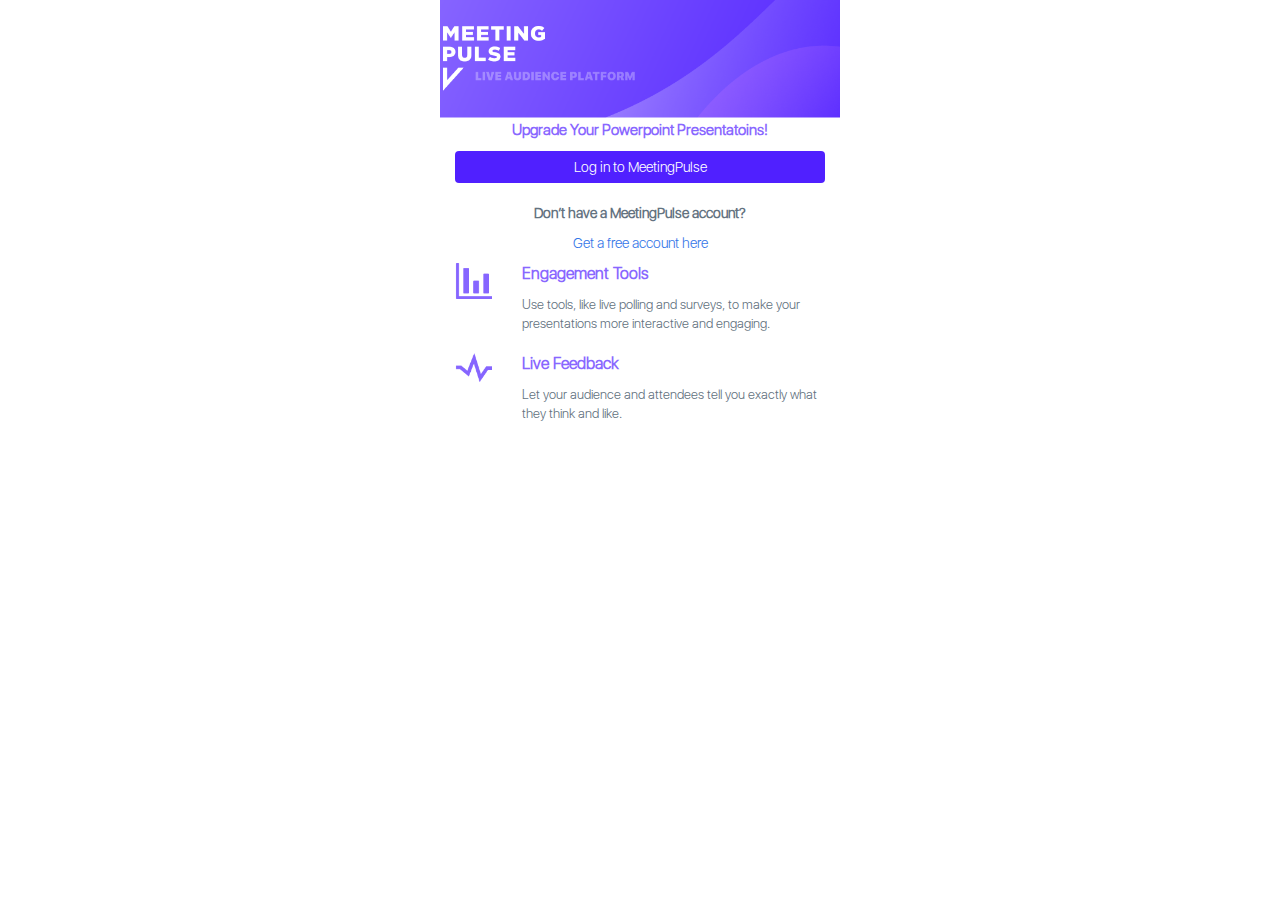
<file: Home/GettingStarted.html>
﻿<!DOCTYPE html>
<html>
<head>
    <meta charset="UTF-8" />
    <meta http-equiv="X-UA-Compatible" content="IE=Edge" />
    <meta name="viewport" content="width=device-width, initial-scale=0.5">
    <title></title>
    <script src="https://ajax.googleapis.com/ajax/libs/jquery/3.3.1/jquery.min.js" type="text/javascript"></script>

    <script src="Common.js" type="text/javascript"></script>

    <link href="https://maxcdn.bootstrapcdn.com/bootstrap/3.3.7/css/bootstrap.min.css" rel="stylesheet" type="text/css" />

    <link href="Fonts.css" rel="stylesheet" type="text/css" />
    <link href="GettingStarted.css" rel="stylesheet" type="text/css" />
</head>
<body style="font-family: 'SF UI Display Light';">

    <div class="container mainCon">
        <br />
        <br />
        <br />
        <br />
        <br />
        <br />
        <p class="heading text-center">Upgrade Your Powerpoint Presentatoins!</p>

        <a style="background-color: #5020FF;border:none;" href="javascript:Redirect('Login.html');" class="btn btn-block btn-primary">Log in to MeetingPulse</a>
        <br />
        <p class="text-center" style="color: #637280;font-weight:bold;">
            Don’t have a MeetingPulse account?

        </p>
        <p class="text-center">
            <a href="https://meet.ps/register/account/" target="_blank" style="color:#3576E8;">Get a free account here</a>
        </p>

        <p> </p>
        <div class="row">
            <div class="col-xs-2 img-responsive">
                <img style="width:100%" src="../Images/tools.png" />
            </div>
            <div class="col-xs-10 text-left">
                <p class="header">Engagement Tools</p>
                <p class="para">
                    Use tools, like live polling and surveys, to make your presentations more interactive and engaging.
                </p>
            </div>
        </div>
        <p> </p>
        <div class="row">
            <div class="col-xs-2 img-responsive">
                <img style="width:100%" src="../Images/feedback.png" />
            </div>
            <div style="font-size: 12px;" class="col-xs-10 text-left">
                <p class="header">Live Feedback</p>
                <p class="para">
                    Let your audience and attendees tell you exactly what they think and like.
                </p>
            </div>
        </div>
        <p> </p>

        <!--<div class="row">
            <div class="col-xs-2 img-responsive">
                <img style="width:100%" src="/Images/display.png" />
            </div>
            <div class="col-xs-10 text-left">
                <p class="header">Real-time Display</p>
                <p class="para">
                    Broadcast the results of your engagement modules instantly in your presentations.
                </p>
            </div>
        </div>-->
        <p> </p>

        <!--<div class="row">
            <div class="col-xs-2 img-responsive">
                <img style="width:100%" src="/Images/data.png" />
            </div>
            <div class="col-xs-10 text-left">
                <p class="header">Get Data</p>
                <p class="para">
                    Collect all the data from your presentation with custom reports.
                </p>
            </div>
        </div>-->
        <p> </p>
        <br />
    </div>
</body>
</html>
</file>
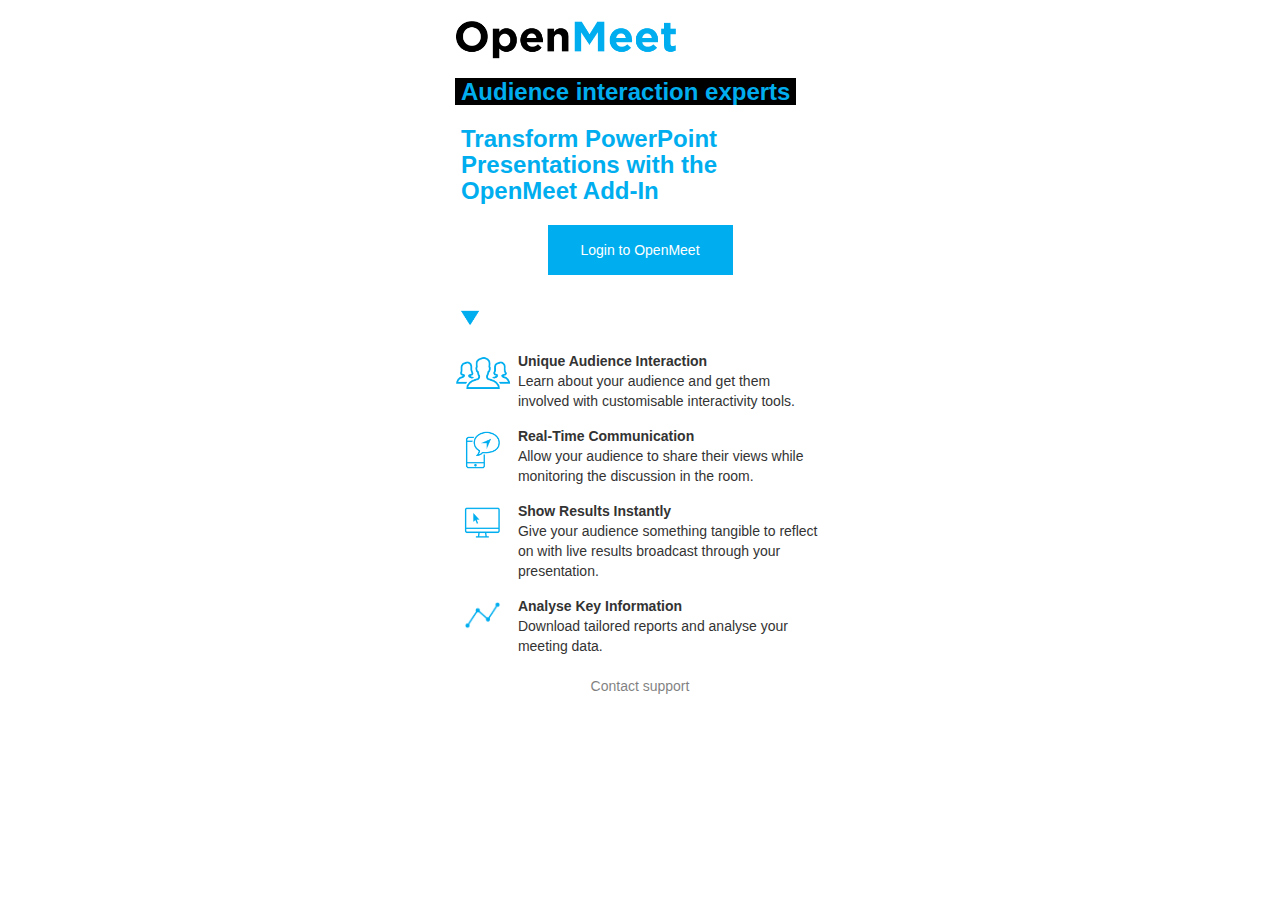
<file: Home/OpenAudience/GettingStarted.html>
﻿<!DOCTYPE html>
<html>
<head>
    <meta charset="UTF-8" />
    <meta http-equiv="X-UA-Compatible" content="IE=Edge" />
    <meta name="viewport" content="width=device-width, initial-scale=0.5">
    <title></title>
    <script src="https://ajax.googleapis.com/ajax/libs/jquery/3.3.1/jquery.min.js" type="text/javascript"></script>

    <script src="../Common.js" type="text/javascript"></script>

    <link href="https://maxcdn.bootstrapcdn.com/bootstrap/3.3.7/css/bootstrap.min.css" rel="stylesheet" type="text/css" />

    <link href="../Fonts.css" rel="stylesheet" type="text/css" />
    <link href="GettingStarted.css" rel="stylesheet" type="text/css" />
</head>
<body>

<div class="container">

    <img
        class="logo"
        src="../../Images/OpenAudience/logo.png"
        alt="OpenAudience logo"
    />

    <h1>Audience interaction experts</h1>

    <h2>Transform PowerPoint Presentations with the OpenMeet Add-In</h2>

    <a href="javascript:Redirect('Login.html');" class="login">Login to OpenMeet</a>

    <img class="shevron" src="../../Images/OpenAudience/shevron.png" alt="Icon - Shevron" />

    <div class="feature people">
        <div class="icon">
            <img src="../../Images/OpenAudience/people.png" alt="Icon - People" />
        </div>
        <div class="description">
            <p class="header">Unique Audience Interaction</p>
            <p class="info">
                Learn about your audience and get them involved with customisable interactivity tools.
            </p>
        </div>
    </div>


    <div class="feature mobile-nav">
        <div class="icon">
            <img src="../../Images/OpenAudience/mobile-nav.png" alt="Icon - Mobile nav" />
        </div>
        <div class="description">
            <p class="header">Real-Time Communication</p>
            <p class="info">
                Allow your audience to share their views while monitoring the discussion in the room.
            </p>
        </div>
    </div>


    <div class="feature desktop">
        <div class="icon">
            <img src="../../Images/OpenAudience/desktop.png" alt="Icon - Desktop" />
        </div>
        <div class="description">
            <p class="header">Show Results Instantly</p>
            <p class="info">
                Give your audience something tangible to reflect on with live results broadcast through your presentation.
            </p>
        </div>
    </div>


    <div class="feature chart-line">
        <div class="icon">
            <img src="../../Images/OpenAudience/chart-line.png" alt="Icon - Chart Line" />
        </div>
        <div class="description">
            <p class="header">Analyse Key Information</p>
            <p class="info">
                Download tailored reports and analyse your meeting data.
            </p>
        </div>
    </div>

    <a
        class="support text-center"
        href="mailto:support@openmeet.com?subject=PPT%20Addon%20Support"
    >
        Contact support
    </a>

</div>

</body>
</html>
</file>
<file: Home/Fonts.css>
/* #### Generated By: http://www.cufonfonts.com #### */

@font-face {
font-family: 'SF UI Display Ultralight';
font-style: normal;
font-weight: normal;
src: local('SF UI Display Ultralight'), url('/Home/Fonts/sf-ui-display-ultralight.woff') format('woff');
}


@font-face {
font-family: 'SF UI Display Thin';
font-style: normal;
font-weight: normal;
src: local('SF UI Display Thin'), url('/Home/Fonts/sf-ui-display-thin.woff') format('woff');
}


@font-face {
font-family: 'SF UI Display Light';
font-style: normal;
font-weight: normal;
src: local('SF UI Display Light'), url('Fonts/sf-ui-display-light.woff') format('woff');
}


@font-face {
font-family: 'SF UI Display Medium';
font-style: normal;
font-weight: normal;
src: local('SF UI Display Medium'), url('Fonts/sf-ui-display-medium.woff') format('woff');
}


@font-face {
font-family: 'SF UI Display Semibold';
font-style: normal;
font-weight: normal;
src: local('SF UI Display Semibold'), url('Fonts/sf-ui-display-semibold.woff') format('woff');
}


@font-face {
font-family: 'SF UI Display Bold';
font-style: normal;
font-weight: normal;
src: local('SF UI Display Bold'), url('Fonts/sf-ui-display-bold.woff') format('woff');
}


@font-face {
font-family: 'SF UI Display Heavy';
font-style: normal;
font-weight: normal;
src: local('SF UI Display Heavy'), url('Fonts/sf-ui-display-heavy.woff') format('woff');
}


@font-face {
font-family: 'SF UI Display Black';
font-style: normal;
font-weight: normal;
src: local('SF UI Display Black'), url('Fonts/sf-ui-display-black.woff') format('woff');
}
</file>
<file: Home/GettingStarted.css>
﻿body, html {
    height:100%;
    /*overflow:hidden;*/
}
.mainCon {
    height: 100%;
    width: 400px;
    background-image: url(../Images/iPhone.png);
    background-position:top;
    background-repeat:no-repeat;
    background-size:cover;
    position:relative;
}

.header {
    color: #8967FF;
    font-size: 16px;
    font-weight:700;

}

.para {
    color: #637280;
    font-size: 13px;
    font-weight: 500;
}

.heading {
    color: #8967FF;
    font-weight: 700;
    font-size: 15px;
}

a:hover {
    text-decoration: none;
}
</file>
<file: Home/OpenAudience/GettingStarted.css>
﻿body, html {
    height: 100%;
}

.body {
    font-family: 'SF UI Display Light';
}

.container {
    height: 100%;
    width: 400px;
}

.logo {
    display: block;
    width: 60%;
    margin: 20px 0;
}

.login {
    display: block;
    width: 50%;
    margin: 20px auto;
    padding: 15px 10px;
    background-color: #00aeef;
    color: white;
    text-align: center;
}

    .login:hover, .login:active, .login:link {
        text-decoration: none;
        outline: none;
        color: white;
    }

h1, h2 {
    font-weight: 600;
    font-size: 24px;
    margin: 20px 0;
}

h1 {
    display: inline;
    background-color: black;
    color: #00aeef;
    padding: 0 6px;
}

h2 {
    color: #00aeef;
    padding: 0 6px;
}

.shevron {
    width: 20px;
    margin: 15px 5px 10px 5px;
}

.feature {
    position: relative;
    margin: 15px 0;
}

    .feature .icon {
        position: absolute;
        left: 0;
        top: 5px;
        width: 15%;
    }

    .feature img {
        display: block;
        width: 100%;
        margin: 0 auto;
    }

        .feature.mobile-nav img {
            width: 67%;
        }

        .feature.desktop img {
            width: 67%;
        }

        .feature.chart-line img {
            width: 67%;
        }


    .feature .description {
        margin-left: 17%;
    }

    .feature .header {
        font-weight: 700;
        margin: 0;
    }

    .feature .info {
        margin: 0;
    }

.support {
    display: block;
    margin: 20px 0;
    color: black;
    opacity: 0.5;
}

    .support:hover, .support:link, .support:active {
        text-decoration: none;
        color: black;
    }
</file>
